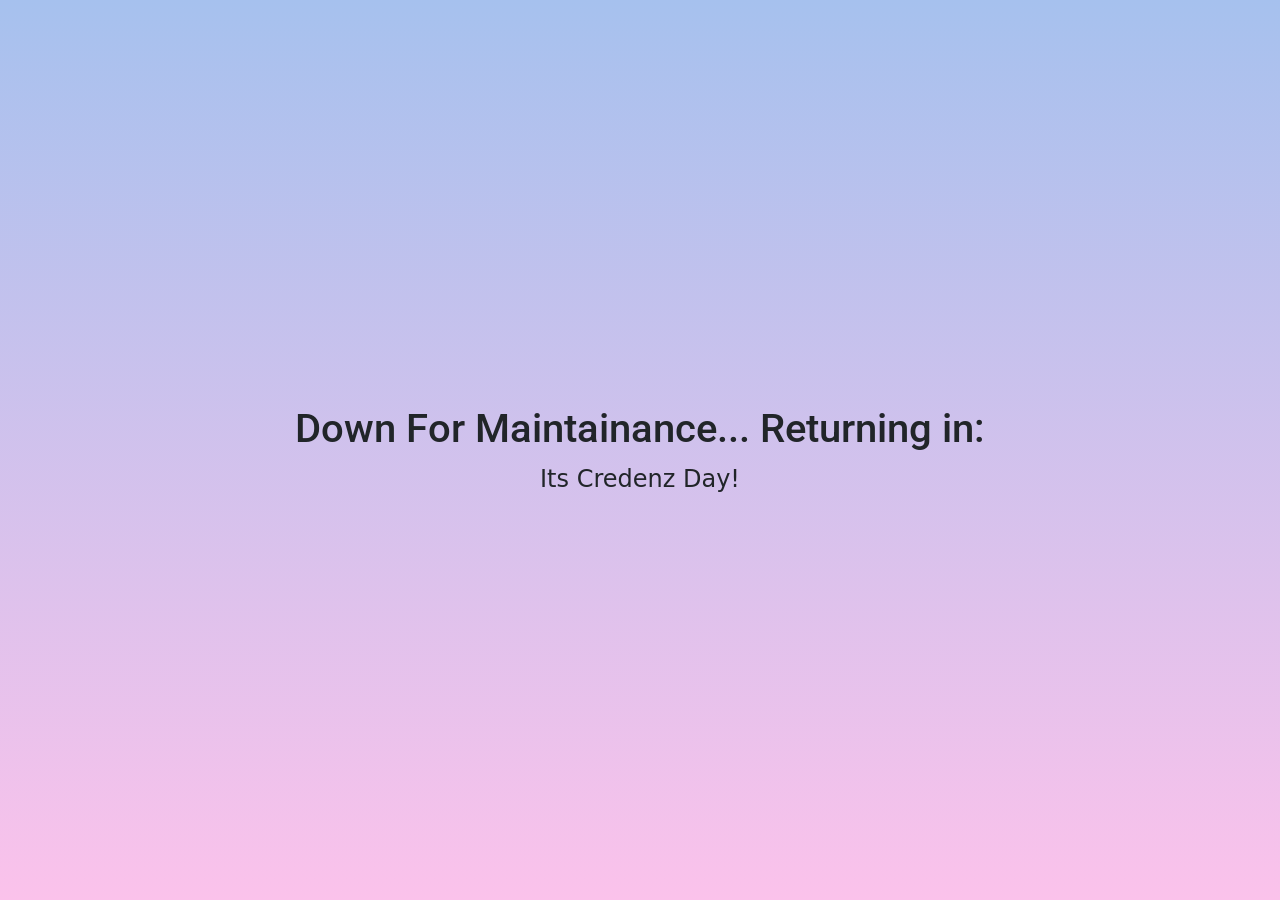
<file: JS Timer/index.html>
<!DOCTYPE html>
	<html lang="en">
	<head>
		<meta charset="utf-8">
		<meta name="viewport" content="width=device-width,initial-scale=1"/>
		<title>
			Countdown Timer
		</title>
		<link href="https://cdn.jsdelivr.net/npm/bootstrap@5.1.1/dist/css/bootstrap.min.css" rel="stylesheet" integrity="sha384-F3w7mX95PdgyTmZZMECAngseQB83DfGTowi0iMjiWaeVhAn4FJkqJByhZMI3AhiU" crossorigin="anonymous">
		<link rel="stylesheet" href="styles/style.css">
		<link rel="preconnect" href="https://fonts.googleapis.com">
		<link rel="preconnect" href="https://fonts.gstatic.com" crossorigin>
		<link href="https://fonts.googleapis.com/css2?family=Roboto:wght@500&display=swap" rel="stylesheet">

	</head>
	<body>
	<div class="container-fluid" id="main-container">
		<div id="row1" ><h1>Down For Maintainance... Returning in:</h1></div>
		<div id="time"></div>
	</div>
	<script src="scripts/script.js">
	</script>
	</body>
	</html>
</file>
<file: JS Timer/styles/style.css>
html{
	overflow: hidden;
}
#main-container{
	height: 100vh;
	background-image: linear-gradient(to top, #fbc2eb 0%, #a6c1ee 100%);
}
#row1{
	padding-top: 45vh;
	display: flex;
 	justify-content: center;
}
#row1 h1{
	font-family: 'Roboto', sans-serif;
}
#time{
	font-size: 1.5em;
	padding-bottom: 45vh;
	display: flex;
	justify-content: center;
}
</file>
